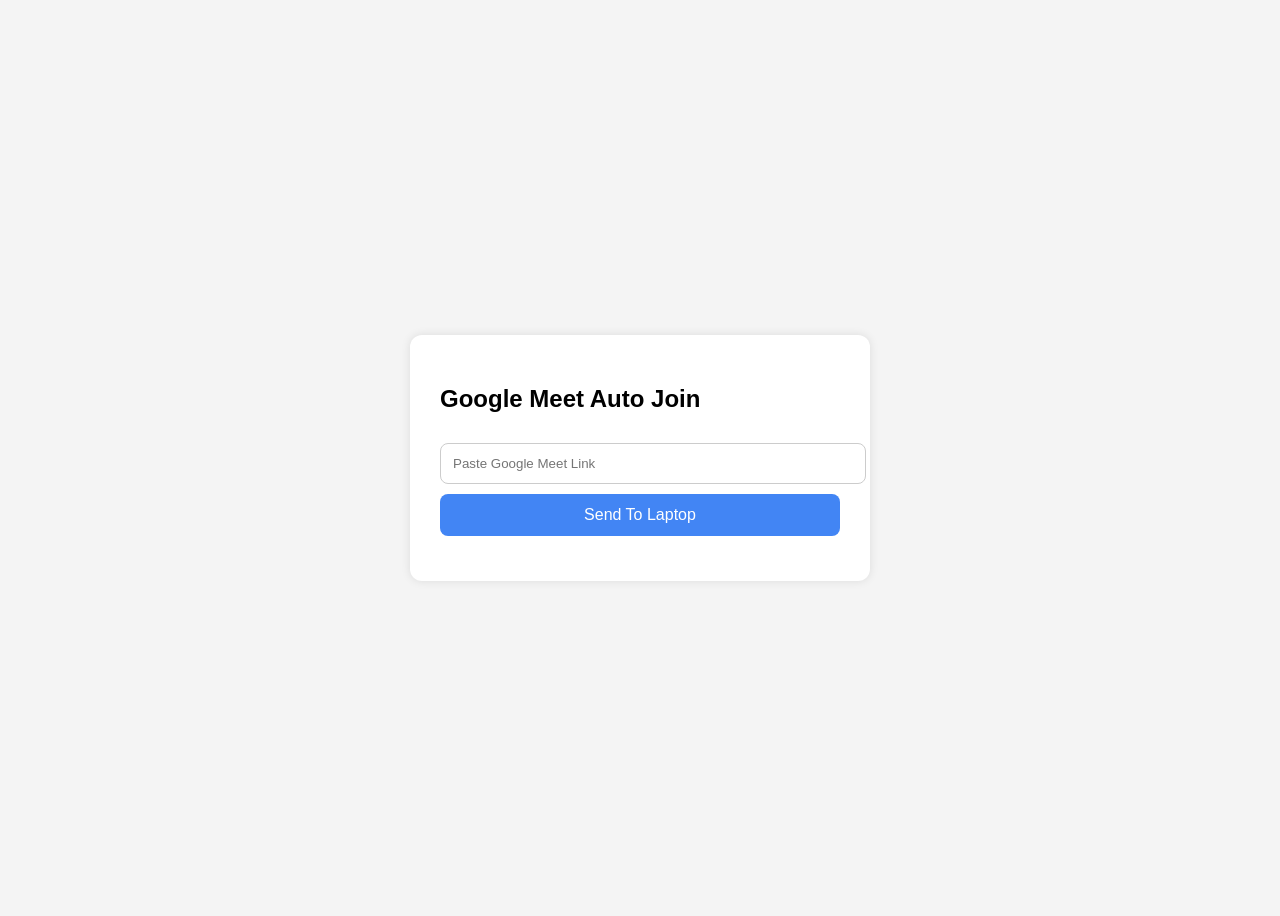
<file: docs/index.html>
<!doctype html>
<html lang="en">
  <head>
    <meta charset="UTF-8" />
    <meta name="viewport" content="width=device-width, initial-scale=1.0" />
    <title>Meet Auto Join</title>

    <link rel="stylesheet" href="style.css" />
  </head>
  <body>
    <div class="container">
      <h2>Google Meet Auto Join</h2>

      <input type="text" id="meetLink" placeholder="Paste Google Meet Link" />

      <button id="joinBtn" onclick="sendLink()">Send To Laptop</button>

      <div id="status"></div>
    </div>

    <script src="script.js"></script>
  </body>
</html>

<!-- https://meet.google.com/zbb-vtub-noe -->
</file>
<file: docs/style.css>
body{
            font-family: Arial, sans-serif;
            display:flex;
            justify-content:center;
            align-items:center;
            height:100vh;
            background:#f4f4f4;
        }

        .container{
            background:white;
            padding:30px;
            border-radius:12px;
            box-shadow:0 0 10px rgba(0,0,0,0.1);
            width:400px;
        }

        input{
            width:100%;
            padding:12px;
            margin:10px 0;
            border:1px solid #ccc;
            border-radius:8px;
        }

        button{
            width:100%;
            padding:12px;
            border:none;
            border-radius:8px;
            cursor:pointer;
            font-size:16px;
        }

        #joinBtn{
            background:#4285F4;
            color:white;
        }

        #status{
            margin-top:15px;
            text-align:center;
        }
</file>
